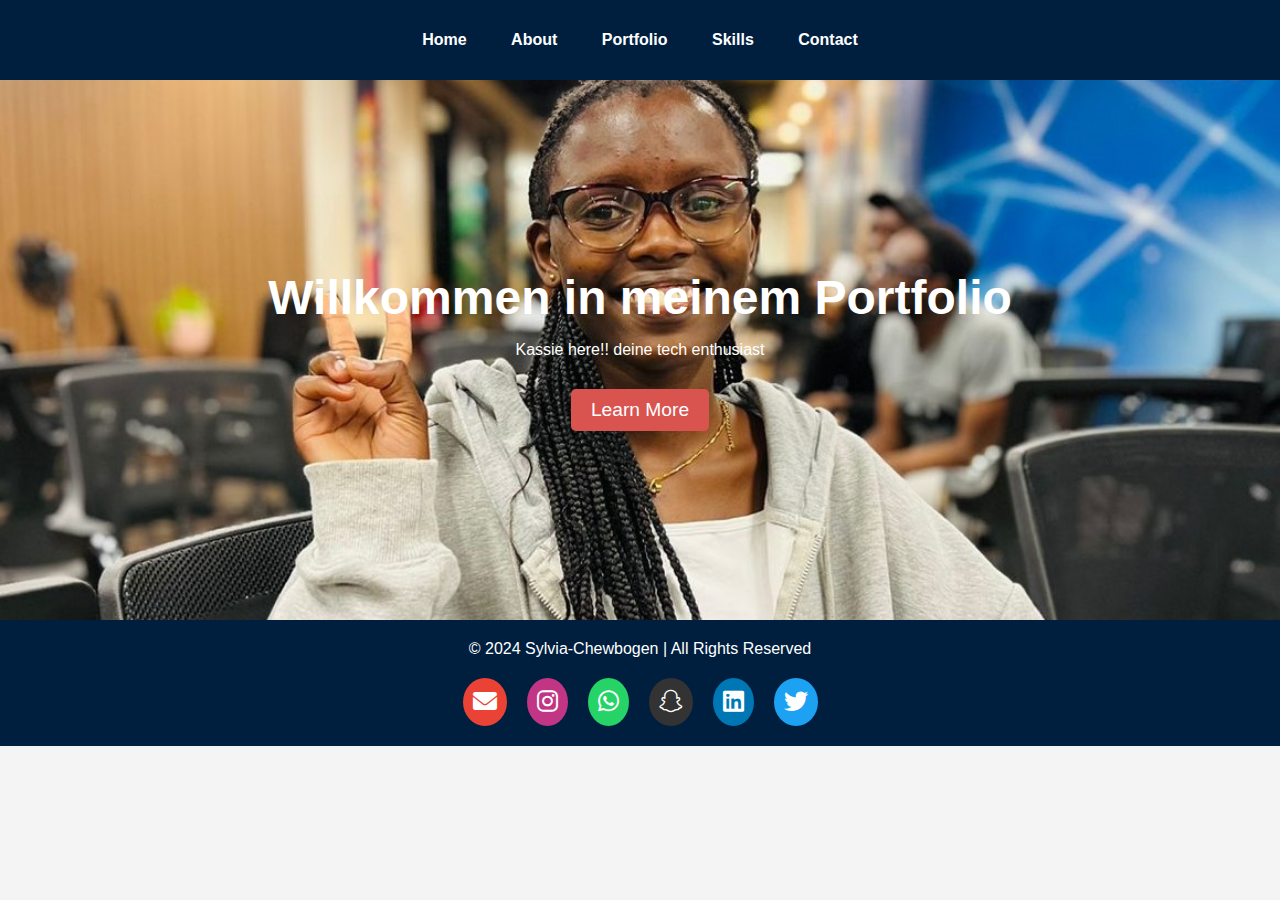
<file: index.html>
<!DOCTYPE html>
<html lang="en">
<head>
    <meta charset="UTF-8">
    <meta name="viewport" content="width=device-width, initial-scale=1.0">
    <link rel="stylesheet" href="styles.css">
    <link rel="stylesheet" href="https://cdnjs.cloudflare.com/ajax/libs/font-awesome/6.0.0-beta3/css/all.min.css">
    <title>Your Portfolio</title>
</head>
<body>

<header>
    <nav>
        <ul>
            <li><a href="index.html">Home</a></li>
            <li><a href="about.html">About</a></li>
            <li><a href="portfolio.html">Portfolio</a></li>
            <li><a href="skills.html">Skills</a></li>
            <li><a href="contact.html">Contact</a></li>
        </ul>
    </nav>
</header>

<div class="hero">
    <div class="hero-text">
        <h1>Willkommen in meinem Portfolio</h1>
        <p>Kassie here!! deine tech enthusiast</p>
        <div style="text-align: center; margin-top: 30px;">
            <a href="about.html" class="button">Learn More</a>
        </div>
    </div>
</div>

<footer class="footer">
    <div class="footer-content">
        <p>&copy; 2024 Sylvia-Chewbogen | All Rights Reserved</p>
        <div class="social-links">
            <a href="mailto:your-email@example.com" class="email"><i class="fas fa-envelope"></i></a>
            <a href="https://www.instagram.com/yourusername" class="instagram"><i class="fab fa-instagram"></i></a>
            <a href="https://wa.me/your-number" class="whatsapp"><i class="fab fa-whatsapp"></i></a>
            <a href="https://www.snapchat.com/add/yourusername" class="snapchat"><i class="fab fa-snapchat-ghost"></i></a>
            <a href="https://www.linkedin.com/in/yourusername" class="linkedin"><i class="fab fa-linkedin"></i></a>
            <a href="https://twitter.com/yourusername" class="twitter"><i class="fab fa-twitter"></i></a>
        </div>
    </div>
</footer>



</body>
</html>
</file>
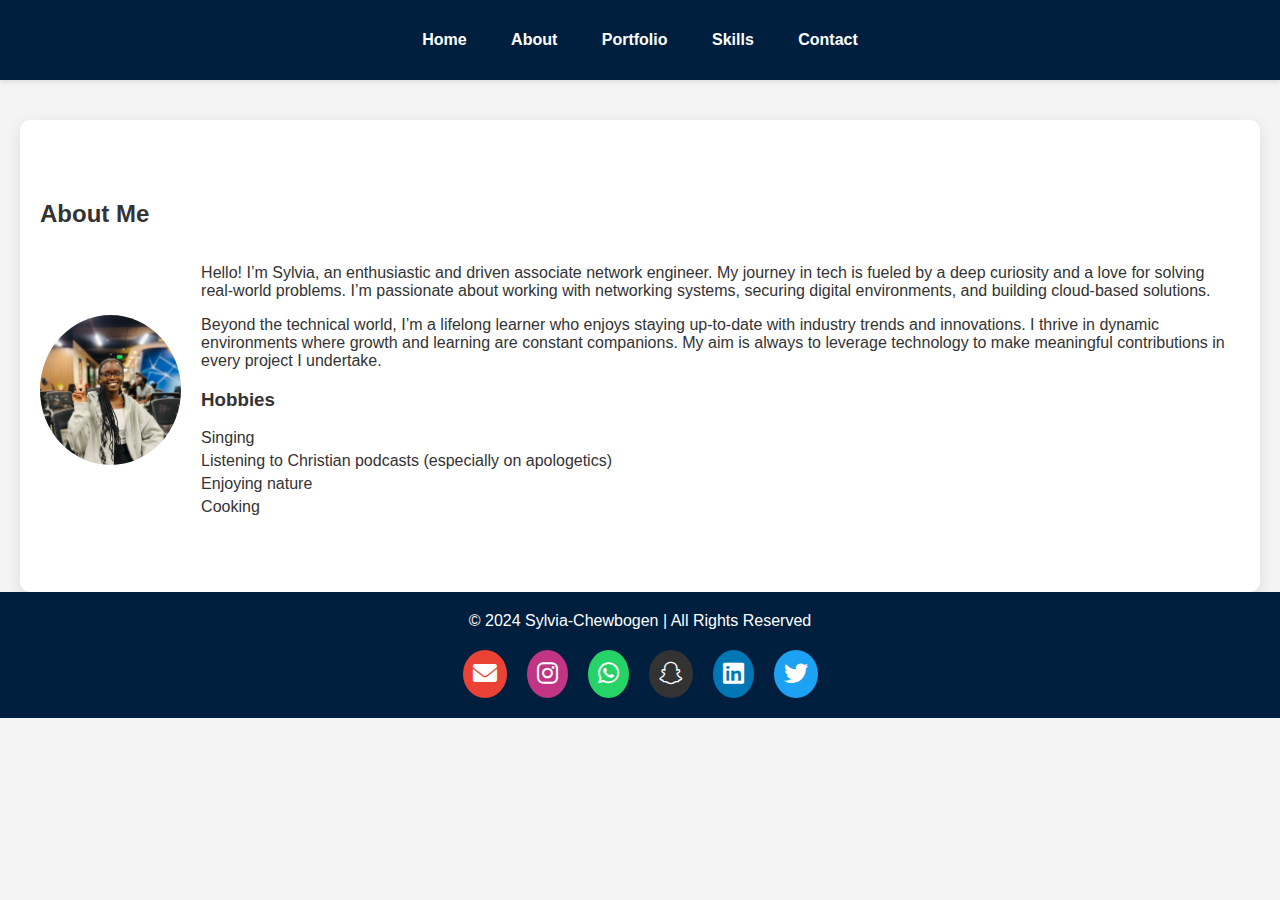
<file: about.html>
<!DOCTYPE html>
<html lang="en">
<head>
    <meta charset="UTF-8">
    <meta name="viewport" content="width=device-width, initial-scale=1.0">
    <link rel="stylesheet" href="styles.css">
    <link rel="stylesheet" href="https://cdnjs.cloudflare.com/ajax/libs/font-awesome/6.0.0-beta3/css/all.min.css">
    <title>About Me</title>
</head>
<body>

<header>
    <nav>
        <ul>
            <li><a href="index.html">Home</a></li>
            <li><a href="about.html">About</a></li>
            <li><a href="portfolio.html">Portfolio</a></li>
            <li><a href="skills.html">Skills</a></li>
            <li><a href="contact.html">Contact</a></li>
        </ul>
    </nav>
</header>

<section class="about">
    <h2>About Me</h2>
    <div class="about-content">
        <img src="personalP.jpeg" alt="Profile Photo" class="profile-photo">
        <div>
            <p>Hello! I’m Sylvia, an enthusiastic and driven associate network engineer. My journey in tech is fueled by a deep curiosity and a love for solving real-world problems. I’m passionate about working with networking systems, securing digital environments, and building cloud-based solutions.</p>
            <p>Beyond the technical world, I’m a lifelong learner who enjoys staying up-to-date with industry trends and innovations. I thrive in dynamic environments where growth and learning are constant companions. My aim is always to leverage technology to make meaningful contributions in every project I undertake.</p>
            <h3>Hobbies</h3>
            <ul class="hobbies-list">
                <li>Singing</li>
                <li>Listening to Christian podcasts (especially on apologetics)</li>
                <li>Enjoying nature</li>
                <li>Cooking</li>
            </ul>
        </div>
    </div>
</section>

<footer class="footer">
    <div class="footer-content">
        <p>&copy; 2024 Sylvia-Chewbogen | All Rights Reserved</p>
        <div class="social-links">
            <a href="mailto:your-email@example.com" class="email"><i class="fas fa-envelope"></i></a>
            <a href="https://www.instagram.com/yourusername" class="instagram"><i class="fab fa-instagram"></i></a>
            <a href="https://wa.me/your-number" class="whatsapp"><i class="fab fa-whatsapp"></i></a>
            <a href="https://www.snapchat.com/add/yourusername" class="snapchat"><i class="fab fa-snapchat-ghost"></i></a>
            <a href="https://www.linkedin.com/in/yourusername" class="linkedin"><i class="fab fa-linkedin"></i></a>
            <a href="https://twitter.com/yourusername" class="twitter"><i class="fab fa-twitter"></i></a>
        </div>
    </div>
</footer>

</body>
</html>
</file>
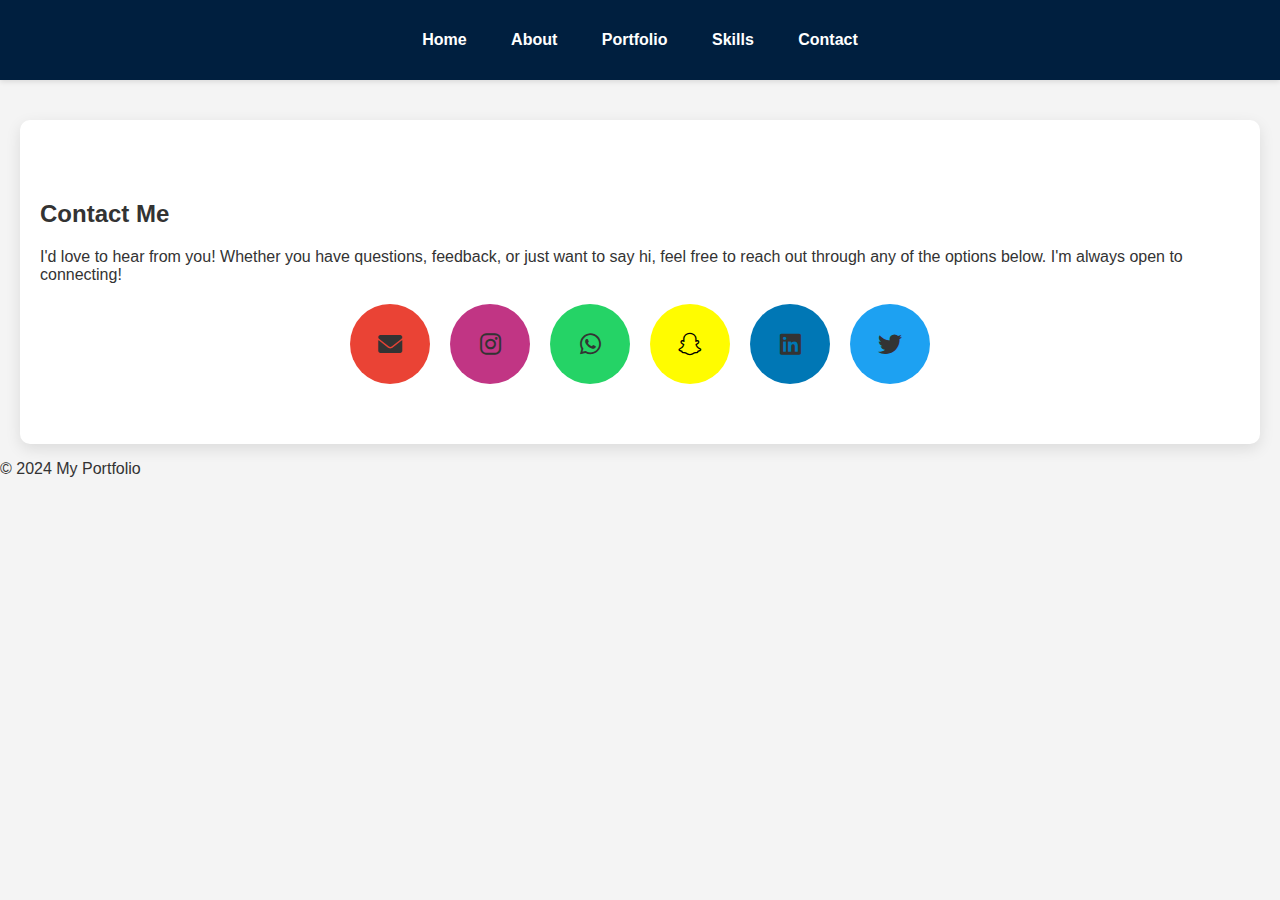
<file: contact.html>
<!DOCTYPE html>
<html lang="en">
<head>
    <meta charset="UTF-8">
    <meta name="viewport" content="width=device-width, initial-scale=1.0">
    <title>Contact Me</title>
    <link rel="stylesheet" href="styles.css">
    <link rel="stylesheet" href="https://cdnjs.cloudflare.com/ajax/libs/font-awesome/6.0.0-beta3/css/all.min.css">
</head>
<body>
    <header>
        <nav>
            <ul>
                <li><a href="index.html">Home</a></li>
                <li><a href="about.html">About</a></li>
                <li><a href="portfolio.html">Portfolio</a></li>
                <li><a href="skills.html">Skills</a></li>
                <li><a href="contact.html">Contact</a></li>
            </ul>
        </nav>
    </header>

    <section class="contact">
        <h2>Contact Me</h2>
        <p>I'd love to hear from you! Whether you have questions, feedback, or just want to say hi, feel free to reach out through any of the options below. I'm always open to connecting!</p>
        
        <div class="social-icons">
            <a href="mailto:your-email@example.com" class="email"><i class="fas fa-envelope"></i></a>
            <a href="https://www.instagram.com/syl.viakas/profilecard/?igsh=ZHhyZ2RucnZkYzVq" class="instagram"><i class="fab fa-instagram"></i></a>
            <a href="https://wa.me/+253742508366" class="whatsapp"><i class="fab fa-whatsapp"></i></a>
            <a href="https://www.snapchat.com/add/sylviekasssie?share_id=adqBl1brQjc&locale=en-GB" class="snapchat"><i class="fab fa-snapchat-ghost"></i></a>
            <a href="https://www.linkedin.com/in/yourusername" class="linkedin"><i class="fab fa-linkedin"></i></a>
            <a href="https://twitter.com/yourusername" class="twitter"><i class="fab fa-twitter"></i></a>
        </div>
    </section>

    <footer>
        <p>&copy; 2024 My Portfolio</p>
    </footer>
</body>
</html>
</file>
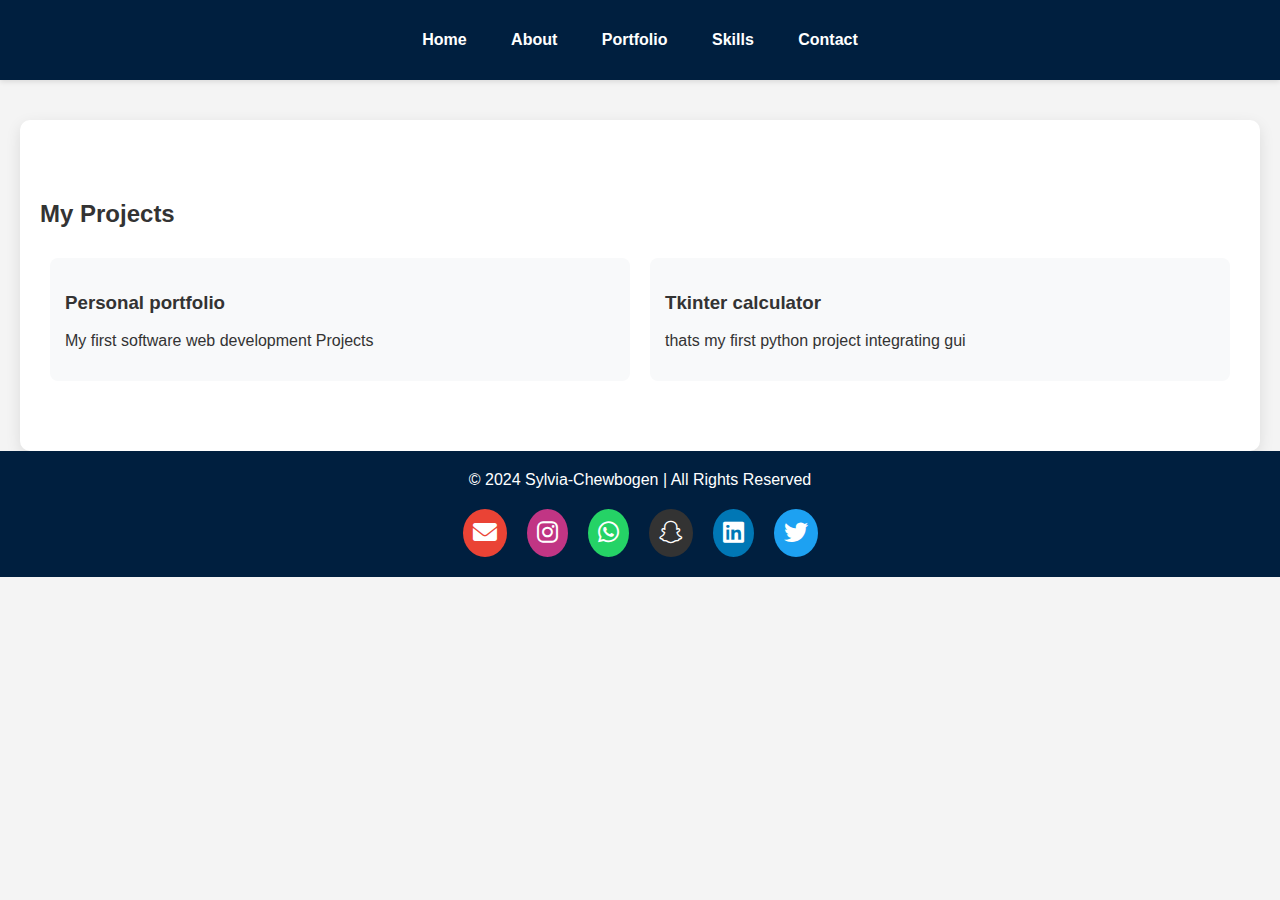
<file: portfolio.html>
<!DOCTYPE html>
<html lang="en">
<head>
    <meta charset="UTF-8">
    <meta name="viewport" content="width=device-width, initial-scale=1.0">
    <link rel="stylesheet" href="https://cdnjs.cloudflare.com/ajax/libs/font-awesome/6.0.0-beta3/css/all.min.css">
    <link rel="stylesheet" href="styles.css">
    <title>My Portfolio</title>
</head>
<body>

<header>
    <nav>
        <ul>
            <li><a href="index.html">Home</a></li>
            <li><a href="about.html">About</a></li>
            <li><a href="portfolio.html">Portfolio</a></li>
            <li><a href="skills.html">Skills</a></li>
            <li><a href="contact.html">Contact</a></li>
        </ul>
    </nav>
</header>

<section class="portfolio">
    <h2>My Projects</h2>
    <div class="project-grid">
        <div class="project">
            <h3>Personal portfolio</h3>
            <p>My first software web development Projects</p>
        </div>
        <div class="project">
            <h3>Tkinter calculator</h3>
            <p>thats my first python project integrating gui</p>
        </div>
        <!-- Add more projects as needed -->
    </div>
</section>

<footer class="footer">
    <div class="footer-content">
        <p>&copy; 2024 Sylvia-Chewbogen | All Rights Reserved</p>
        <div class="social-links">
            <a href="mailto:your-email@example.com" class="email"><i class="fas fa-envelope"></i></a>
            <a href="https://www.instagram.com/yourusername" class="instagram"><i class="fab fa-instagram"></i></a>
            <a href="https://wa.me/your-number" class="whatsapp"><i class="fab fa-whatsapp"></i></a>
            <a href="https://www.snapchat.com/add/yourusername" class="snapchat"><i class="fab fa-snapchat-ghost"></i></a>
            <a href="https://www.linkedin.com/in/yourusername" class="linkedin"><i class="fab fa-linkedin"></i></a>
            <a href="https://twitter.com/yourusername" class="twitter"><i class="fab fa-twitter"></i></a>
        </div>
    </div>
</footer>


</body>
</html>
</file>
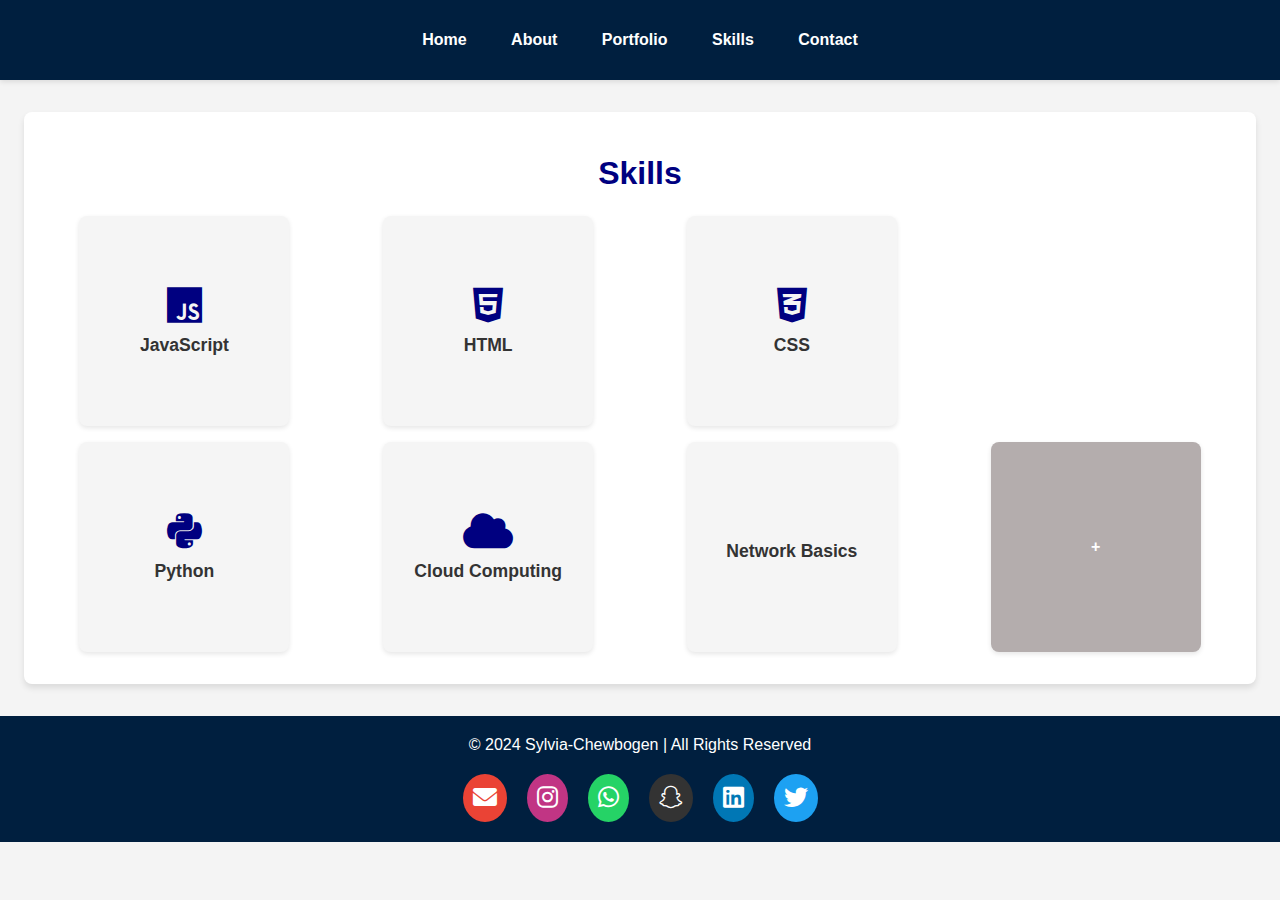
<file: skills.html>
<!DOCTYPE html>
<html lang="en">
<head>
    <meta charset="UTF-8">
    <meta name="viewport" content="width=device-width, initial-scale=1.0">
    <link rel="stylesheet" href="styles.css">
    <link rel="stylesheet" href="https://cdnjs.cloudflare.com/ajax/libs/font-awesome/6.0.0-beta3/css/all.min.css">
    <title>Skills</title>
</head>
<body>

<header>
    <nav>
        <ul>
            <li><a href="index.html">Home</a></li>
            <li><a href="about.html">About</a></li>
            <li><a href="portfolio.html">Portfolio</a></li>
            <li><a href="skills.html">Skills</a></li>
            <li><a href="contact.html">Contact</a></li>
        </ul>
    </nav>
</header>

<section class="skills">
  <h2>Skills</h2>
  <div class="skills-container">
      <div class="skill-item">
          <i class="skill-icon fab fa-js"></i>
          <span class="skill-name">JavaScript</span>
      </div>
      <div class="skill-item">
          <i class="skill-icon fab fa-html5"></i>
          <span class="skill-name">HTML</span>
      </div>
      <div class="skill-item">
          <i class="skill-icon fab fa-css3-alt"></i>
          <span class="skill-name">CSS</span>
      </div>
  </div>
  <div class="skills-container">
      <div class="skill-item">
          <i class="skill-icon fab fa-python"></i>
          <span class="skill-name">Python</span>
      </div>
      <div class="skill-item">
          <i class="skill-icon fas fa-cloud"></i>
          <span class="skill-name">Cloud Computing</span>
      </div>
      <div class="skill-item">
        <i class="skill-icon fas fa-networks"></i>
        <span class="skill-name">Network Basics</span>
    </div>
      <!-- Add Skill Button -->
      <div class="add-skill">
          <span>+</span>
      </div>
  </div>
</section>


<footer class="footer">
    <div class="footer-content">
        <p>&copy; 2024 Sylvia-Chewbogen | All Rights Reserved</p>
        <div class="social-links">
            <a href="mailto:your-email@example.com" class="email"><i class="fas fa-envelope"></i></a>
            <a href="https://www.instagram.com/yourusername" class="instagram"><i class="fab fa-instagram"></i></a>
            <a href="https://wa.me/your-number" class="whatsapp"><i class="fab fa-whatsapp"></i></a>
            <a href="https://www.snapchat.com/add/yourusername" class="snapchat"><i class="fab fa-snapchat-ghost"></i></a>
            <a href="https://www.linkedin.com/in/yourusername" class="linkedin"><i class="fab fa-linkedin"></i></a>
            <a href="https://twitter.com/yourusername" class="twitter"><i class="fab fa-twitter"></i></a>
        </div>
    </div>
</footer>



</body>
</html>
</file>
<file: styles.css>
/* Base styles */
body {
  font-family: 'Arial', sans-serif;
  margin: 0;
  padding: 0;
  color: #333;
  background-color: #f4f4f4; /* Light background for contrast */
}

/* Header styles */
header {
  background-color: #001f3f; /* Navy blue */
  padding: 15px 0;
}

nav ul {
  list-style-type: none;
  padding: 0;
  text-align: center;
}

nav ul li {
  display: inline;
  margin: 0 20px; /* Spacing between menu items */
}

nav ul li a {
  color: white; /* Link color */
  text-decoration: none;
  font-weight: bold;
}

/* Hero section styles */
.hero {
  background-image: url('personalP.jpeg'); /* Background image */
  background-size: cover;
  background-position: center; /* Center the image */
  height: 60vh; /* Adjusted height */
  display: flex;
  justify-content: center;
  align-items: center;
  text-align: center;
  color: white; /* Text color for contrast */
}

.hero h1 {
  font-size: 3em; /* Large heading */
  margin: 0;
}

.button {
  display: inline-block;
  padding: 10px 20px;
  font-size: 1.2em;
  color: white;
  background-color: #d9534f; /* Red accent */
  border: none;
  border-radius: 5px;
  text-decoration: none; /* Remove underline */
  transition: background-color 0.3s ease;
}

.button:hover {
  background-color: #c9302c; /* Darker shade on hover */
}


/* Section styles */
section {
  padding: 40px 20px; /* Increased padding for sections */
  margin: 20px auto; /* Center sections */
  max-width: 1200px; /* Maximum width for sections */
  background-color: white;
  border-radius: 8px;
  box-shadow: 0 0 10px rgba(0, 0, 0, 0.1); /* Subtle shadow */
}

/* About section styles */
.about-content {
  display: flex; /* Flexbox layout */
  align-items: center;
  justify-content: center;
}

.profile-photo {
  width: 150px; /* Fixed size for profile photo */
  height: 150px;
  border-radius: 50%; /* Circular image */
  margin-right: 20px; /* Space between image and text */
}

/* Portfolio section styles */
.portfolio .project-grid {
  display: flex; /* Flexbox layout for projects */
  flex-wrap: wrap; /* Allow wrapping of items */
  justify-content: space-between; /* Space between projects */
}

.project {
  flex: 1 1 calc(45% - 20px); /* Responsive project boxes */
  margin: 10px;
  padding: 15px;
  background: #f8f9fa; /* Light gray background */
  border-radius: 8px;
  transition: transform 0.2s; /* Animation on hover */
}

.project:hover {
  transform: scale(1.02); /* Slight zoom on hover */
}

/* Skills Section */
.skills {
   margin: 2rem auto;
  padding: 1rem; /* Reduced padding */
  background-color: white;
  box-shadow: 0 4px 6px rgba(0, 0, 0, 0.1);
  border-radius: 8px;
}

.skills h2 {
  text-align: center;
  margin-bottom: 1.5rem; /* Reduced margin */
  font-size: 2rem; /* Slightly smaller font */
  color: navy;
}

/* Grid setup for skill items */
.skills-container {
  display: grid;
  grid-template-columns: repeat(4, 1fr); /* Three items per row */
  grid-gap: 15px; /* Reduced the gap between items */
  justify-items: center;
  margin-bottom: 1rem; /* Small margin between rows */
}

/* Skill item styling */
.skill-item, .add-skill {
  background-color: #f5f5f5;
  border-radius: 8px;
  display: flex;
  flex-direction: column;
  justify-content: center;
  align-items: center;
  padding: 15px;
  width: 180px; /* Reduced width */
  height: 180px; /* Reduced height */
  box-shadow: 0 2px 5px rgba(0, 0, 0, 0.1);
  transition: background-color 0.3s ease, box-shadow 0.3s ease;
  cursor: pointer;
}

/* Hover effect */
.skill-item:hover, .add-skill:hover {
  background-color: #ececec;
  box-shadow: 0 4px 10px rgba(0, 0, 0, 0.2);
}

.skill-icon {
  font-size: 2.5rem; /* Adjusted icon size */
  color: navy;
  margin-bottom: 10px;
}

.skill-name {
  font-size: 1.1rem; /* Slightly smaller font */
  font-weight: bold;
  color: #333;
}

/* Add button styling */
.add-skill {
  background-color: #b4adad;
  color: white;
  font-size: 2rem;
  font-weight: bold;
  display: flex;
  justify-content: center;
  align-items: center;
}

.add-skill span {
  font-size: 1rem;
}

.social-icons {
  display: flex; /* Aligns icons in a row */
  justify-content: center; /* Centers the icons horizontally */
  gap: 20px; /* Space between icons */
  margin-top: 20px; /* Space above icons */
}

.social-icons a {
  display: flex; /* Enables flexbox for centering */
  justify-content: center; /* Centers the icon horizontally */
  align-items: center; /* Centers the icon vertically */
  width: 80px; /* Increased width */
  height: 80px; /* Increased height */
  border-radius: 50%; /* Creates a circle */
  background-color: #f0f0f0; /* Background color for the circle */
  color: #333; /* Icon color */
  text-decoration: none; /* Removes underline from links */
  transition: background-color 0.3s; /* Smooth transition for hover effect */
  font-size: 24px; /* Increases icon size */
}

.social-icons a:hover {
  background-color: #ddd; /* Change background color on hover */
}


/* Individual Social Media Colors */
.social-icons a.email {
  background-color: #EA4335; /* Gmail Red */
}

.social-icons a.instagram {
  background-color: #C13584; /* Instagram Purple */
}

.social-icons a.whatsapp {
  background-color: #25D366; /* WhatsApp Green */
}

.social-icons a.snapchat {
  background-color: #FFFC00; /* Snapchat Yellow */
  color: #000; /* Black icon for contrast */
}

.social-icons a.linkedin {
  background-color: #0077B5; /* LinkedIn Blue */
}

.social-icons a.twitter {
  background-color: #1DA1F2; /* Twitter Blue */
}

/* Add hover effects */
.social-icons a:hover {
  transform: scale(1.1); /* Scale up on hover */
  box-shadow: 0 4px 10px rgba(0, 0, 0, 0.2); /* Shadow effect */
}

/* Footer styles */
.footer {
  background-color: #001f3f; /* Navy blue background */
  padding: 20px 0;
  color: white;
  text-align: center;
  position: relative;
  bottom: 0;
  width: 100%;
}

.footer-content {
  max-width: 800px;
  margin: 0 auto;
  display: flex;
  flex-direction: column;
  align-items: center;
  justify-content: center;
}

.footer-content p {
  margin: 0;
  font-size: 1em;
}


header {
  background-color: #001f3f; /* Navy blue */
  padding: 15px 0;
  box-shadow: 0 2px 5px rgba(0, 0, 0, 0.1); /* Slight shadow for depth */
}

/* Section styles */
section {
  padding: 60px 20px; /* More padding for spaciousness */
  max-width: 1200px;
  margin: 0 auto;
  background-color: #fff;
  border-radius: 10px;
  box-shadow: 0 5px 15px rgba(0, 0, 0, 0.1); /* Soft shadow */
  margin-top: 40px; /* Separation from header */
} 

.social-links {
  margin-top: 20px;
  display: flex;
  justify-content: center;
  gap: 20px;
}

/* Social Media Icons */
.social-links a {
  color: white;
  font-size: 1.5em;
  padding: 10px;
  border-radius: 50%;
  background-color: #333;
  transition: background-color 0.3s ease, transform 0.3s ease;
}

.social-links a:hover {
  transform: scale(1.1);
  background-color: #d9534f; /* Red accent on hover */
}

/* Individual Social Media Colors */
.social-links a.email {
  background-color: #EA4335; /* Gmail Red */
}

.social-links a.instagram {
  background-color: #C13584; /* Instagram Purple */
}

.social-links a.whatsapp {
  background-color: #25D366; /* WhatsApp Green */
}

.social-links a.linkedin {
  background-color: #0077B5; /* LinkedIn Blue */
}

.social-links a.twitter {
  background-color: #1DA1F2; /* Twitter Blue */
}
.hobbies-list {
  list-style-type: none; /* Remove bullets */
  padding: 0; /* Remove padding */
}

.hobbies-list li {
  margin: 5px 0; /* Space between items */
}
</file>
